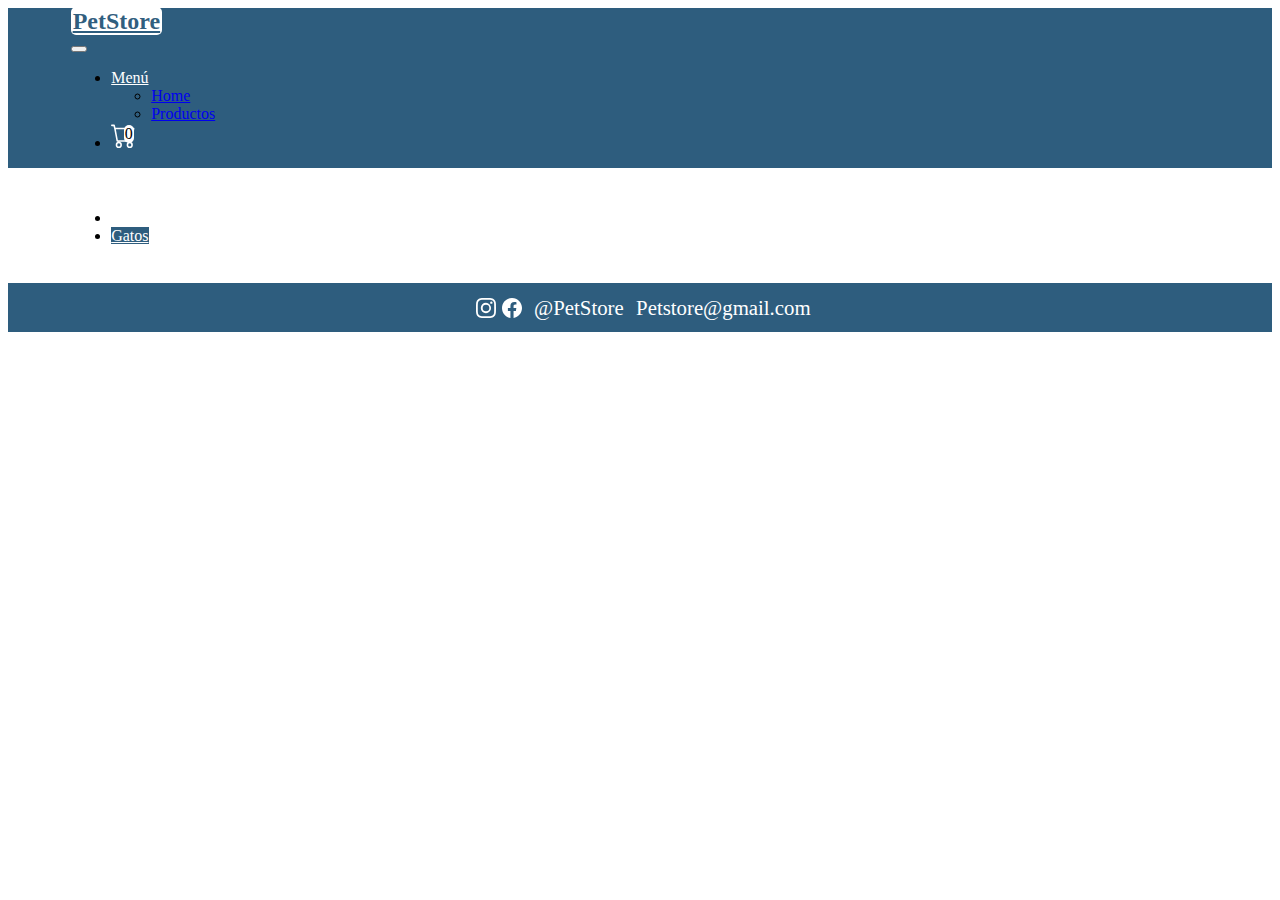
<file: pages/categoriaGato.html>
<!DOCTYPE html>
<html lang="es">

<head>
    <meta charset="UTF-8">
    <meta http-equiv="X-UA-Compatible" content="IE=edge">
    <meta name="viewport" content="width=device-width, initial-scale=1.0">
    <title>Productos</title>
    <link href="https://cdn.jsdelivr.net/npm/bootstrap@5.1.3/dist/css/bootstrap.min.css" rel="stylesheet"
        integrity="sha384-1BmE4kWBq78iYhFldvKuhfTAU6auU8tT94WrHftjDbrCEXSU1oBoqyl2QvZ6jIW3" crossorigin="anonymous">
    <link rel="stylesheet" href="../styles/styleProducto.css">
</head>

<body>

    <!-- header -->
    <header class="margen ">
        <nav class="navbar navbar-expand-lg navbar-ligth">
            <div class="container-fluid">
                <a class="navbar-brand" href="#">PetStore</a>
                <button class="navbar-toggler" type="button" data-bs-toggle="collapse"
                    data-bs-target="#navbarSupportedContent" aria-controls="navbarSupportedContent"
                    aria-expanded="false" aria-label="Toggle navigation">
                    <span class="navbar-toggler-icon"></span>
                </button>
                <div class="collapse navbar-collapse" id="navbarSupportedContent">
                    <ul class="navbar-nav ">

                        <li class="nav-item dropdown ">
                            <a class="nav-link dropdown-toggle text-white" href="#" id="navbarDropdown" role="button"
                                data-bs-toggle="dropdown" aria-expanded="false"> Menú
                            </a>
                            <ul class="dropdown-menu" aria-labelledby="navbarDropdown ">
                                <li><a class="dropdown-item " href="../index.html">Home</a></li>
                                <li><a class="dropdown-item " href="./categoriaPerro.html">Productos</a></li>

                            </ul>
                        </li>
                        <li class="nav-item" id="Ircarrito">
                            <a class="carrito nav-link " href="./showCarrito.html"> <svg xmlns="http://www.w3.org/2000/svg" width="25"
                                    height="25" fill="white" class="bi bi-cart" viewBox="0 0 16 16">
                                    <path
                                        d="M0 1.5A.5.5 0 0 1 .5 1H2a.5.5 0 0 1 .485.379L2.89 3H14.5a.5.5 0 0 1 .491.592l-1.5 8A.5.5 0 0 1 13 12H4a.5.5 0 0 1-.491-.408L2.01 3.607 1.61 2H.5a.5.5 0 0 1-.5-.5zM3.102 4l1.313 7h8.17l1.313-7H3.102zM5 12a2 2 0 1 0 0 4 2 2 0 0 0 0-4zm7 0a2 2 0 1 0 0 4 2 2 0 0 0 0-4zm-7 1a1 1 0 1 1 0 2 1 1 0 0 1 0-2zm7 0a1 1 0 1 1 0 2 1 1 0 0 1 0-2z" />
                                </svg>
                                <div class="carrito-Cantidad" id="carrito-Cantidad"></div></a>
                        </li>
                    </ul>

                </div>
            </div>
        </nav>
    </header>
    <!-- main -->
    <main>
        <!-- Selección de categoría -->
        <ul class="nav nav-pills nav-fill">

            <li class="nav-item">
                <a class="nav-link text-black  border border-dark" href="./categoriaPerro.html">Perros</a>
            </li>

            <li class="nav-item">
                <a class="nav-link active  " aria-current="page" href="./categoriaGato.html">Gatos</a>
            </li>


        </ul>
        <!-- Container productos -->
        <div class="card">
            <div id="containerGato" class="card-body mx-5">

            </div>

        </div>
    </main>

    <!-- Modal detalle -->
    <div class="modal fade" id="exampleModal" tabindex="-1" aria-labelledby="exampleModalLabel" aria-hidden="true">
        <div class="modal-dialog">
            <div class="modal-content" id="modal-content">

            </div>
        </div>
    </div>

    <!-- footer -->
    <footer>
        <svg xmlns="http://www.w3.org/2000/svg" width="20" height="20" fill="currentColor" class="bi bi-instagram"
            viewBox="0 0 16 16">
            <path
                d="M8 0C5.829 0 5.556.01 4.703.048 3.85.088 3.269.222 2.76.42a3.917 3.917 0 0 0-1.417.923A3.927 3.927 0 0 0 .42 2.76C.222 3.268.087 3.85.048 4.7.01 5.555 0 5.827 0 8.001c0 2.172.01 2.444.048 3.297.04.852.174 1.433.372 1.942.205.526.478.972.923 1.417.444.445.89.719 1.416.923.51.198 1.09.333 1.942.372C5.555 15.99 5.827 16 8 16s2.444-.01 3.298-.048c.851-.04 1.434-.174 1.943-.372a3.916 3.916 0 0 0 1.416-.923c.445-.445.718-.891.923-1.417.197-.509.332-1.09.372-1.942C15.99 10.445 16 10.173 16 8s-.01-2.445-.048-3.299c-.04-.851-.175-1.433-.372-1.941a3.926 3.926 0 0 0-.923-1.417A3.911 3.911 0 0 0 13.24.42c-.51-.198-1.092-.333-1.943-.372C10.443.01 10.172 0 7.998 0h.003zm-.717 1.442h.718c2.136 0 2.389.007 3.232.046.78.035 1.204.166 1.486.275.373.145.64.319.92.599.28.28.453.546.598.92.11.281.24.705.275 1.485.039.843.047 1.096.047 3.231s-.008 2.389-.047 3.232c-.035.78-.166 1.203-.275 1.485a2.47 2.47 0 0 1-.599.919c-.28.28-.546.453-.92.598-.28.11-.704.24-1.485.276-.843.038-1.096.047-3.232.047s-2.39-.009-3.233-.047c-.78-.036-1.203-.166-1.485-.276a2.478 2.478 0 0 1-.92-.598 2.48 2.48 0 0 1-.6-.92c-.109-.281-.24-.705-.275-1.485-.038-.843-.046-1.096-.046-3.233 0-2.136.008-2.388.046-3.231.036-.78.166-1.204.276-1.486.145-.373.319-.64.599-.92.28-.28.546-.453.92-.598.282-.11.705-.24 1.485-.276.738-.034 1.024-.044 2.515-.045v.002zm4.988 1.328a.96.96 0 1 0 0 1.92.96.96 0 0 0 0-1.92zm-4.27 1.122a4.109 4.109 0 1 0 0 8.217 4.109 4.109 0 0 0 0-8.217zm0 1.441a2.667 2.667 0 1 1 0 5.334 2.667 2.667 0 0 1 0-5.334z" />
        </svg>
        <svg xmlns="http://www.w3.org/2000/svg" width="20" height="20" fill="currentColor" class="bi bi-facebook"
            viewBox="0 0 16 16">
            <path
                d="M16 8.049c0-4.446-3.582-8.05-8-8.05C3.58 0-.002 3.603-.002 8.05c0 4.017 2.926 7.347 6.75 7.951v-5.625h-2.03V8.05H6.75V6.275c0-2.017 1.195-3.131 3.022-3.131.876 0 1.791.157 1.791.157v1.98h-1.009c-.993 0-1.303.621-1.303 1.258v1.51h2.218l-.354 2.326H9.25V16c3.824-.604 6.75-3.934 6.75-7.951z" />
        </svg>
        <div>@PetStore</div>
        <div>Petstore@gmail.com</div>
    </footer>

    <script src="https://cdn.jsdelivr.net/npm/bootstrap@5.1.3/dist/js/bootstrap.bundle.min.js"
        integrity="sha384-ka7Sk0Gln4gmtz2MlQnikT1wXgYsOg+OMhuP+IlRH9sENBO0LRn5q+8nbTov4+1p"
        crossorigin="anonymous"></script>
    <script src="../scripts/scriptGato.js" type="module"></script>
</body>

</html>
</file>
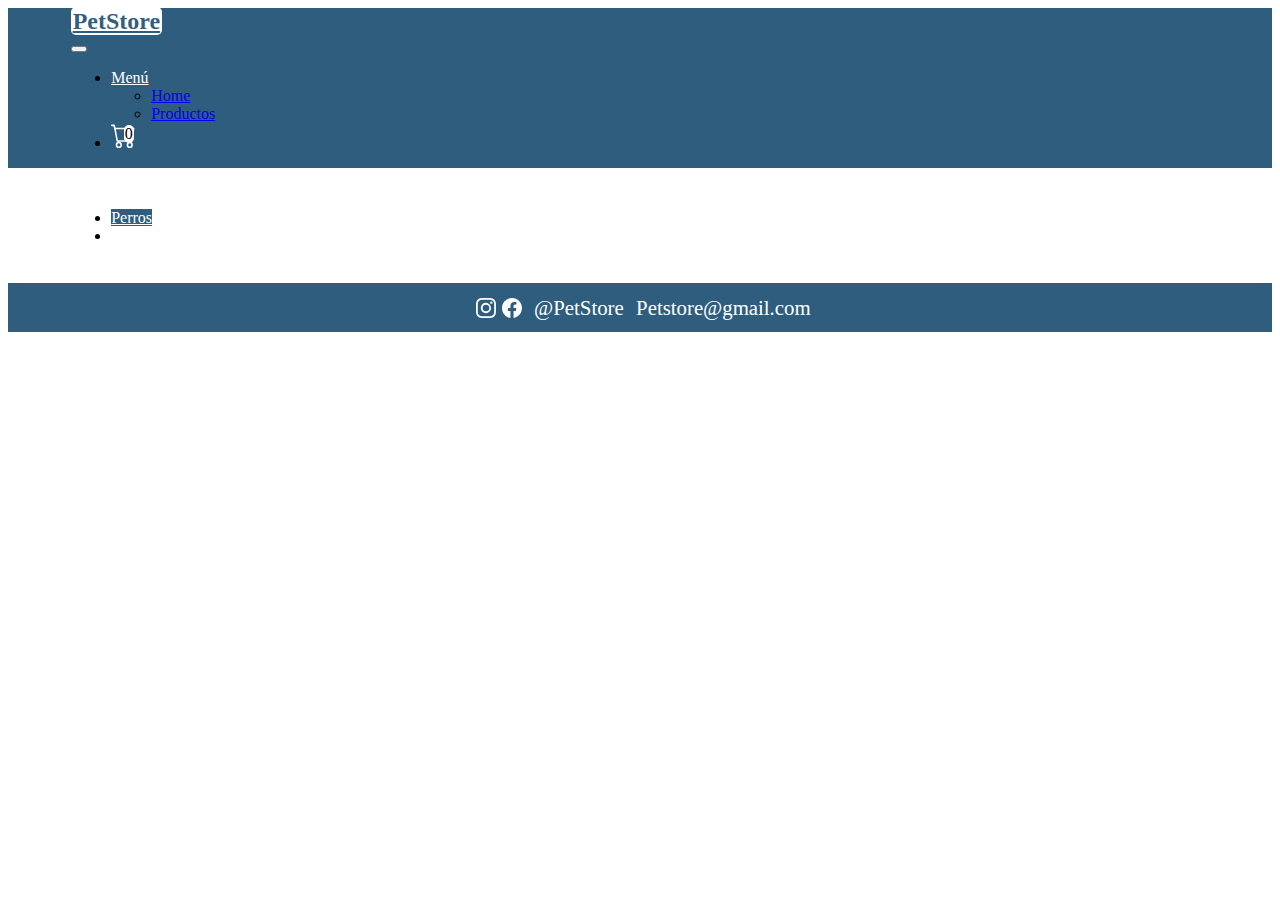
<file: pages/categoriaPerro.html>
<!DOCTYPE html>
<html lang="es">

<head>
    <meta charset="UTF-8">
    <meta http-equiv="X-UA-Compatible" content="IE=edge">
    <meta name="viewport" content="width=device-width, initial-scale=1.0">
    <title>Productos</title>
    <link href="https://cdn.jsdelivr.net/npm/bootstrap@5.1.3/dist/css/bootstrap.min.css" rel="stylesheet"
        integrity="sha384-1BmE4kWBq78iYhFldvKuhfTAU6auU8tT94WrHftjDbrCEXSU1oBoqyl2QvZ6jIW3" crossorigin="anonymous">
    <link rel="stylesheet" href="../styles/styleProducto.css">
</head>

<body>
    <!-- header -->
    <header class="margen ">
        <nav class="navbar navbar-expand-lg navbar-ligth ">
            <div class="container-fluid">
                <a class="navbar-brand" href="#">PetStore</a>
                <button class="navbar-toggler" type="button" data-bs-toggle="collapse"
                    data-bs-target="#navbarSupportedContent" aria-controls="navbarSupportedContent"
                    aria-expanded="false" aria-label="Toggle navigation">
                    <span class="navbar-toggler-icon"></span>
                </button>
                <div class="collapse navbar-collapse" id="navbarSupportedContent">
                    <ul class="navbar-nav ">

                        <li class="nav-item dropdown ">
                            <a class="nav-link dropdown-toggle text-white" href="#" id="navbarDropdown" role="button"
                                data-bs-toggle="dropdown" aria-expanded="false"> Menú
                            </a>
                            <ul class="dropdown-menu" aria-labelledby="navbarDropdown ">
                                <li><a class="dropdown-item " href="../index.html">Home</a></li>
                                <li><a class="dropdown-item " href="./categoriaPerro.html">Productos</a></li>

                            </ul>
                        </li>
                        <li class="nav-item" id="Ircarrito">
                            <a class="carrito nav-link "  href="./showCarrito.html"> <svg xmlns="http://www.w3.org/2000/svg" width="25"
                                    height="25" fill="white" class="bi bi-cart" viewBox="0 0 16 16">
                                    <path
                                        d="M0 1.5A.5.5 0 0 1 .5 1H2a.5.5 0 0 1 .485.379L2.89 3H14.5a.5.5 0 0 1 .491.592l-1.5 8A.5.5 0 0 1 13 12H4a.5.5 0 0 1-.491-.408L2.01 3.607 1.61 2H.5a.5.5 0 0 1-.5-.5zM3.102 4l1.313 7h8.17l1.313-7H3.102zM5 12a2 2 0 1 0 0 4 2 2 0 0 0 0-4zm7 0a2 2 0 1 0 0 4 2 2 0 0 0 0-4zm-7 1a1 1 0 1 1 0 2 1 1 0 0 1 0-2zm7 0a1 1 0 1 1 0 2 1 1 0 0 1 0-2z" />
                                </svg>
                                <div class="carrito-Cantidad" id="carrito-Cantidad"></div></a>
                        </li>
                    </ul>

                </div>
            </div>
        </nav>
    </header>

    <!-- main -->
    <main>
        <!-- Selección de categoría -->
        <ul class="nav nav-pills nav-fill">
            <li class="nav-item">
                <a class="nav-link active  " aria-current="page" href="./categoriaPerro.html">Perros</a>
            </li>

            <li class="nav-item">
                <a class="nav-link text-black border border-dark" href="./categoriaGato.html">Gatos</a>

        </ul>
        <!-- Container productos -->
        <div class="card">
            <div id="containerPerro" class="card-body mx-5">
            </div>
        </div>
    </main>

    <!-- Modal detalle -->
    <div class="modal fade" id="exampleModal" tabindex="-1" aria-labelledby="exampleModalLabel" aria-hidden="true">
        <div class="modal-dialog">
            <div class="modal-content" id="modal-content">

            </div>
        </div>
    </div>
  
    <!-- footer -->
    <footer>
        <svg xmlns="http://www.w3.org/2000/svg" width="20" height="20" fill="currentColor" class="bi bi-instagram"
            viewBox="0 0 16 16">
            <path
                d="M8 0C5.829 0 5.556.01 4.703.048 3.85.088 3.269.222 2.76.42a3.917 3.917 0 0 0-1.417.923A3.927 3.927 0 0 0 .42 2.76C.222 3.268.087 3.85.048 4.7.01 5.555 0 5.827 0 8.001c0 2.172.01 2.444.048 3.297.04.852.174 1.433.372 1.942.205.526.478.972.923 1.417.444.445.89.719 1.416.923.51.198 1.09.333 1.942.372C5.555 15.99 5.827 16 8 16s2.444-.01 3.298-.048c.851-.04 1.434-.174 1.943-.372a3.916 3.916 0 0 0 1.416-.923c.445-.445.718-.891.923-1.417.197-.509.332-1.09.372-1.942C15.99 10.445 16 10.173 16 8s-.01-2.445-.048-3.299c-.04-.851-.175-1.433-.372-1.941a3.926 3.926 0 0 0-.923-1.417A3.911 3.911 0 0 0 13.24.42c-.51-.198-1.092-.333-1.943-.372C10.443.01 10.172 0 7.998 0h.003zm-.717 1.442h.718c2.136 0 2.389.007 3.232.046.78.035 1.204.166 1.486.275.373.145.64.319.92.599.28.28.453.546.598.92.11.281.24.705.275 1.485.039.843.047 1.096.047 3.231s-.008 2.389-.047 3.232c-.035.78-.166 1.203-.275 1.485a2.47 2.47 0 0 1-.599.919c-.28.28-.546.453-.92.598-.28.11-.704.24-1.485.276-.843.038-1.096.047-3.232.047s-2.39-.009-3.233-.047c-.78-.036-1.203-.166-1.485-.276a2.478 2.478 0 0 1-.92-.598 2.48 2.48 0 0 1-.6-.92c-.109-.281-.24-.705-.275-1.485-.038-.843-.046-1.096-.046-3.233 0-2.136.008-2.388.046-3.231.036-.78.166-1.204.276-1.486.145-.373.319-.64.599-.92.28-.28.546-.453.92-.598.282-.11.705-.24 1.485-.276.738-.034 1.024-.044 2.515-.045v.002zm4.988 1.328a.96.96 0 1 0 0 1.92.96.96 0 0 0 0-1.92zm-4.27 1.122a4.109 4.109 0 1 0 0 8.217 4.109 4.109 0 0 0 0-8.217zm0 1.441a2.667 2.667 0 1 1 0 5.334 2.667 2.667 0 0 1 0-5.334z" />
        </svg>
        <svg xmlns="http://www.w3.org/2000/svg" width="20" height="20" fill="currentColor" class="bi bi-facebook"
            viewBox="0 0 16 16">
            <path
                d="M16 8.049c0-4.446-3.582-8.05-8-8.05C3.58 0-.002 3.603-.002 8.05c0 4.017 2.926 7.347 6.75 7.951v-5.625h-2.03V8.05H6.75V6.275c0-2.017 1.195-3.131 3.022-3.131.876 0 1.791.157 1.791.157v1.98h-1.009c-.993 0-1.303.621-1.303 1.258v1.51h2.218l-.354 2.326H9.25V16c3.824-.604 6.75-3.934 6.75-7.951z" />
        </svg>
        <div>@PetStore</div>
        <div>Petstore@gmail.com</div>
    </footer>

    <script src="https://cdn.jsdelivr.net/npm/bootstrap@5.1.3/dist/js/bootstrap.bundle.min.js"
        integrity="sha384-ka7Sk0Gln4gmtz2MlQnikT1wXgYsOg+OMhuP+IlRH9sENBO0LRn5q+8nbTov4+1p"
        crossorigin="anonymous"></script>
    <script src="../scripts/scriptPerro.js" type="module"></script>
</body>

</html>
</file>
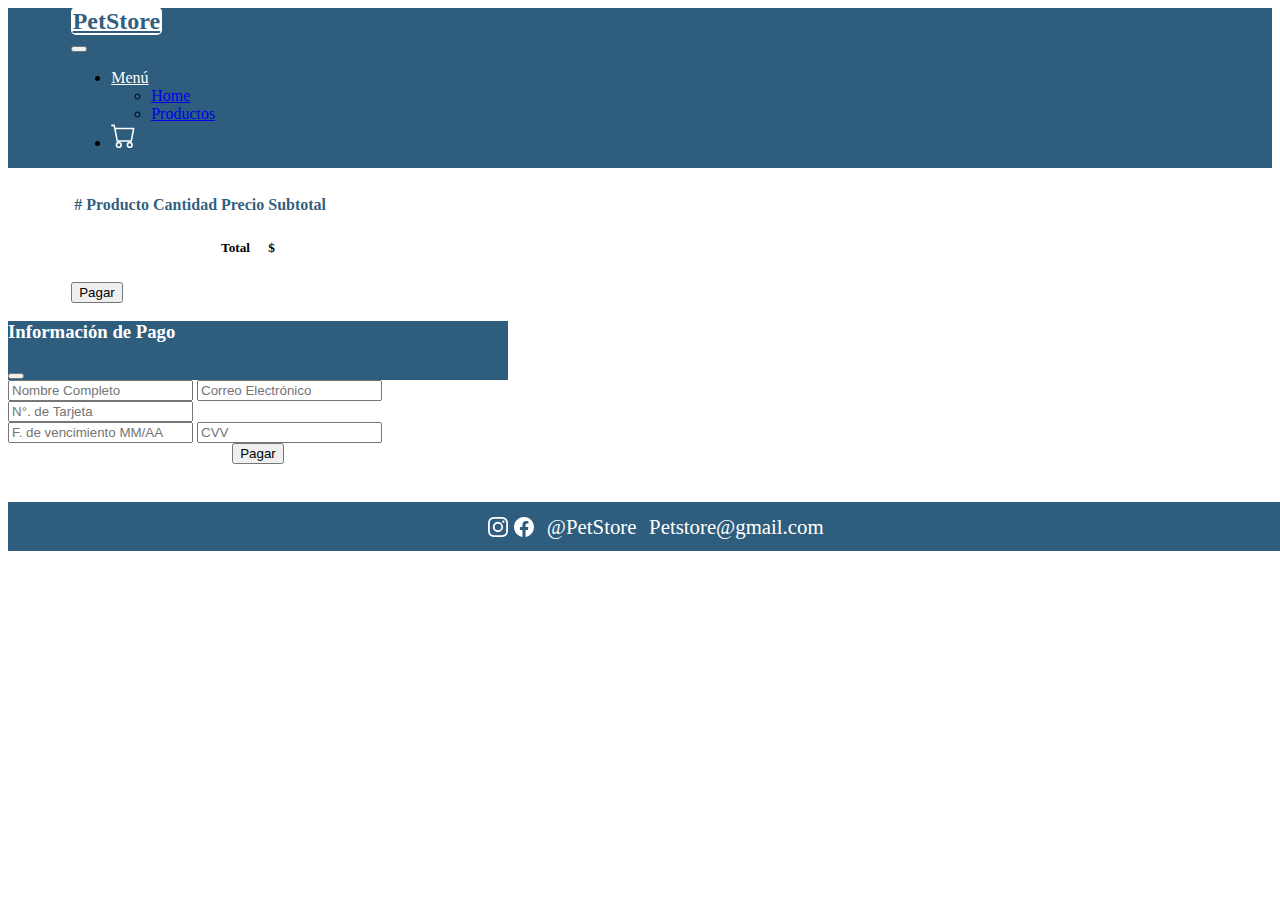
<file: pages/showCarrito.html>
<!DOCTYPE html>
<html lang="es">

<head>
    <meta charset="UTF-8">
    <meta http-equiv="X-UA-Compatible" content="IE=edge">
    <meta name="viewport" content="width=device-width, initial-scale=1.0">
    <title>Carrito de Compra</title>
    <link href="https://cdn.jsdelivr.net/npm/bootstrap@5.1.3/dist/css/bootstrap.min.css" rel="stylesheet"
        integrity="sha384-1BmE4kWBq78iYhFldvKuhfTAU6auU8tT94WrHftjDbrCEXSU1oBoqyl2QvZ6jIW3" crossorigin="anonymous">
    <link rel="stylesheet" href="../styles/styleCarrito.css">
</head>

<body>
    <!-- header -->
    <header class="margen">
        <nav class="navbar navbar-expand-lg navbar-ligth">
            <div class="container-fluid">
                <a class="navbar-brand" href="#">PetStore</a>
                <button class="navbar-toggler" type="button" data-bs-toggle="collapse"
                    data-bs-target="#navbarSupportedContent" aria-controls="navbarSupportedContent"
                    aria-expanded="false" aria-label="Toggle navigation">
                    <span class="navbar-toggler-icon"></span>
                </button>
                <div class="collapse navbar-collapse" id="navbarSupportedContent">
                    <ul class="navbar-nav ">

                        <li class="nav-item dropdown ">
                            <a class="nav-link dropdown-toggle text-white" href="#" id="navbarDropdown" role="button"
                                data-bs-toggle="dropdown" aria-expanded="false"> Menú
                            </a>
                            <ul class="dropdown-menu" aria-labelledby="navbarDropdown ">
                                <li><a class="dropdown-item " href="../index.html">Home</a></li>
                                <li><a class="dropdown-item " href="./categoriaPerro.html">Productos</a></li>

                            </ul>
                        </li>
                        <li class="nav-item">
                            <div class="carrito-Completo">
                            <a class="carrito nav-link " href="./showCarrito.html"> <svg
                                    xmlns="http://www.w3.org/2000/svg" width="25" height="25" fill="white"
                                    class="bi bi-cart" viewBox="0 0 16 16">
                                    <path
                                        d="M0 1.5A.5.5 0 0 1 .5 1H2a.5.5 0 0 1 .485.379L2.89 3H14.5a.5.5 0 0 1 .491.592l-1.5 8A.5.5 0 0 1 13 12H4a.5.5 0 0 1-.491-.408L2.01 3.607 1.61 2H.5a.5.5 0 0 1-.5-.5zM3.102 4l1.313 7h8.17l1.313-7H3.102zM5 12a2 2 0 1 0 0 4 2 2 0 0 0 0-4zm7 0a2 2 0 1 0 0 4 2 2 0 0 0 0-4zm-7 1a1 1 0 1 1 0 2 1 1 0 0 1 0-2zm7 0a1 1 0 1 1 0 2 1 1 0 0 1 0-2z" />
                                </svg>
                                <div class="carrito-Cantidad"id="carrito-Cantidad"></div></a>
                                
                            </div>
                        </li>
                    </ul>

                </div>
            </div>
        </nav>
    </header>

    <!-- main -->
    <main>
        <table class="table table-hover">
            <thead class="thead">
                <tr class=" text-center">
                    <th scope="col">#</th>
                    <th scope="col">Producto</th>
                    <th scope="col">Cantidad</th>
                    <th scope="col">Precio</th>
                    <th scope="col">Subtotal</th>
                </tr>
            </thead>
            <tbody class="tbody" id="containerCarrito">
                <!-- <tr class="text-center">


                </tr> -->
            </tbody>
            <tr class="total text-center" id="containerTotal">
                <th scope="row"></th>
                <td></td>
                <td></td>
                <td>
                    <h5>Total</h5>
                </td>
                <td>
                    <h5 class="totalPago" id="totalPago"></h5>
                </td>
            </tr>
        </table>

        <button type="button" class="btn btn-outline-primary  d-block m-auto" data-bs-toggle="modal"
            data-bs-target="#exampleModal">Pagar</button>
    
    </main>

    <!-- Modal pago -->
    <div class="modal fade" id="exampleModal" tabindex="-1" aria-labelledby="exampleModalLabel" aria-hidden="true">
        <div class="modal-dialog">
            <div class="modal-content" id="modal-content">
                <div class="card mx-auto" style='max-width: 500px'>
                    <div class="card-body">
                        <div class="modal-header">
                            <h3 class="modal-title " id="exampleModalLabel">Información de Pago</h3>
                            <button type="button" class="btn-close" data-bs-dismiss="modal" aria-label="Close"></button>
                        </div>

                        <form id='infoPago'>
                            <div class="mt-5">
                                <input id="nombre" type="text" class="form-control my-3" placeholder="Nombre Completo"
                                    required>
                                <input id="email" type="email" class="form-control my-3"
                                    placeholder="Correo Electrónico" required>
                                <input id="tc" type="number" class="form-control my-3" placeholder="N°. de Tarjeta"
                                    required>
                                <div class="d-flex my-3">
                                    <input id="vencimiento" type="text" class="form-control my-3 w-75"
                                        placeholder="F. de vencimiento MM/AA" required>
                                    <input id="clave" type="number" class="form-control my-3 w-25 mx-5 "
                                        placeholder="CVV" required>
                                </div>
                            </div>
                            <div class='mt-5'>
                                <center>
                                    <button class='btn btn-outline-primary enviarPago'>Pagar</button>
                                </center>
                            </div>
                        </form>

                    </div>
                </div>

            </div>
        </div>
    </div>

<!-- footer -->
<footer >
    <svg xmlns="http://www.w3.org/2000/svg" width="20" height="20" fill="currentColor" class="bi bi-instagram"
        viewBox="0 0 16 16">
        <path
            d="M8 0C5.829 0 5.556.01 4.703.048 3.85.088 3.269.222 2.76.42a3.917 3.917 0 0 0-1.417.923A3.927 3.927 0 0 0 .42 2.76C.222 3.268.087 3.85.048 4.7.01 5.555 0 5.827 0 8.001c0 2.172.01 2.444.048 3.297.04.852.174 1.433.372 1.942.205.526.478.972.923 1.417.444.445.89.719 1.416.923.51.198 1.09.333 1.942.372C5.555 15.99 5.827 16 8 16s2.444-.01 3.298-.048c.851-.04 1.434-.174 1.943-.372a3.916 3.916 0 0 0 1.416-.923c.445-.445.718-.891.923-1.417.197-.509.332-1.09.372-1.942C15.99 10.445 16 10.173 16 8s-.01-2.445-.048-3.299c-.04-.851-.175-1.433-.372-1.941a3.926 3.926 0 0 0-.923-1.417A3.911 3.911 0 0 0 13.24.42c-.51-.198-1.092-.333-1.943-.372C10.443.01 10.172 0 7.998 0h.003zm-.717 1.442h.718c2.136 0 2.389.007 3.232.046.78.035 1.204.166 1.486.275.373.145.64.319.92.599.28.28.453.546.598.92.11.281.24.705.275 1.485.039.843.047 1.096.047 3.231s-.008 2.389-.047 3.232c-.035.78-.166 1.203-.275 1.485a2.47 2.47 0 0 1-.599.919c-.28.28-.546.453-.92.598-.28.11-.704.24-1.485.276-.843.038-1.096.047-3.232.047s-2.39-.009-3.233-.047c-.78-.036-1.203-.166-1.485-.276a2.478 2.478 0 0 1-.92-.598 2.48 2.48 0 0 1-.6-.92c-.109-.281-.24-.705-.275-1.485-.038-.843-.046-1.096-.046-3.233 0-2.136.008-2.388.046-3.231.036-.78.166-1.204.276-1.486.145-.373.319-.64.599-.92.28-.28.546-.453.92-.598.282-.11.705-.24 1.485-.276.738-.034 1.024-.044 2.515-.045v.002zm4.988 1.328a.96.96 0 1 0 0 1.92.96.96 0 0 0 0-1.92zm-4.27 1.122a4.109 4.109 0 1 0 0 8.217 4.109 4.109 0 0 0 0-8.217zm0 1.441a2.667 2.667 0 1 1 0 5.334 2.667 2.667 0 0 1 0-5.334z" />
    </svg>
    <svg xmlns="http://www.w3.org/2000/svg" width="20" height="20" fill="currentColor" class="bi bi-facebook"
        viewBox="0 0 16 16">
        <path
            d="M16 8.049c0-4.446-3.582-8.05-8-8.05C3.58 0-.002 3.603-.002 8.05c0 4.017 2.926 7.347 6.75 7.951v-5.625h-2.03V8.05H6.75V6.275c0-2.017 1.195-3.131 3.022-3.131.876 0 1.791.157 1.791.157v1.98h-1.009c-.993 0-1.303.621-1.303 1.258v1.51h2.218l-.354 2.326H9.25V16c3.824-.604 6.75-3.934 6.75-7.951z" />
    </svg>
    <div>@PetStore</div>
    <div>Petstore@gmail.com</div>
</footer>

    <script src="https://cdn.jsdelivr.net/npm/bootstrap@5.1.3/dist/js/bootstrap.bundle.min.js"
        integrity="sha384-ka7Sk0Gln4gmtz2MlQnikT1wXgYsOg+OMhuP+IlRH9sENBO0LRn5q+8nbTov4+1p"
        crossorigin="anonymous"></script>
    <script src="../scripts/scriptCarrito.js" type="module"></script>
</body>

</html>
</file>
<file: styles/styleProducto.css>
/* HEADER */
.margen{
    width: 100%;
    background-color:rgba(10, 66, 104, 0.856);
    display: flex;
    justify-content: space-around;
    align-items: center;
   
}
.navbar{
display: flex;
width: 100%;

}
.container-fluid{
    margin-left: 5%;
    margin-right: 5%;
}

.navbar-nav{  
    justify-content: space-between;
    width: 100%;
}

.nav-link{
color: white;
}
.navbar-brand{
    background-color: white;
    border-radius: 5px;
    padding: 1%;
    font-size: 150%;
    color: rgba(10, 66, 104, 0.856);
    font-weight: bold;
    margin-right: 35%;
} 

.dropdown-item:hover{
    background-color:rgba(10, 66, 104, 0.856);
    color: white;
}
.carrito{
    position: relative;
}
.carrito-Cantidad{
    position:absolute;
    background-color: white;
    width: 40%;
    border-radius: 10px;
    color: black;
    left: 50%;
    bottom: 50%;
    text-align: center;
   
}


/* MAIN */
main{
    padding-top: 2%;
    margin-left:5%;
    margin-right:5%;
    
}
.card{
  background-image: url(https://i.ibb.co/QPdvvxP/fondo.jpg);  
 
}

.nav-pills .nav-link.active{
    background-color:rgba(10, 66, 104, 0.856);

}
.nav{
    margin-bottom: 3%;
}

/* MODAL */
.modal-body{
    background-image: url(https://i.ibb.co/QPdvvxP/fondo.jpg) ;
    background-size:cover;
    
}

/* FOOTER */
footer {  
    display: flex;
    justify-content: center;
    align-items: center;
    margin-top: 3%;
    padding: 1%;
    background-color: rgba(10, 66, 104, 0.856);
    
  }

 footer svg{
    margin-left: .5%;
    color: white;
 }

  footer div {
    color:white;
    padding-left: 1%;
    font-size: 1.3em;
    
  }
</file>
<file: styles/styleCarrito.css>
/* body{
   min-height: 100%;
    margin: 0;
   
    
} */
/* HEADER */
.margen{
    width: 100%;
    background-color:rgba(10, 66, 104, 0.856);
    display: flex;
    justify-content: space-around;
    align-items: center;
   
}
.navbar{
display: flex;
width: 100%;

}
.container-fluid{
    margin-left: 5%;
    margin-right: 5%;
}

.navbar-nav{  
    justify-content: space-between;
    width: 100%;
}

.nav-link{
color: white;
}
.navbar-brand{
    background-color: white;
    border-radius: 5px;
    padding: 1%;
    font-size: 150%;
    color: rgba(10, 66, 104, 0.856);
    font-weight: bold;
    margin-right: 35%;
} 

.dropdown-item:hover{
    background-color:rgba(10, 66, 104, 0.856);
    color: white;
}
.carrito{
    position: relative;
}
.carrito-Cantidad{
    position:absolute;
    background-color: white;
    width: 40%;
    border-radius: 10px;
    color: black;
    left: 50%;
    bottom: 50%;
    text-align: center;
   
}


/* MAIN */
main{
    padding-top: 2%;
    margin-left:5%;
    margin-right:5%;
    background-image: url(https://i.ibb.co/QPdvvxP/fondo.jpg);   
}

.nav-pills .nav-link.active{
    background-color:rgba(10, 66, 104, 0.856);

}
.nav{
    margin-bottom: 3%;
}

.thead>tr {
    color:rgba(10, 66, 104, 0.856);
    border: 3px solid rgba(10, 66, 104, 0.856);
}
.total{
    border: 3px solid rgba(10, 66, 104, 0.856);
}
.subTotal::before{
content:"$"
}
.totalPago::before{
    content:"$"
}

/* MODAL */

.modal-header{
    background-color: rgba(10, 66, 104, 0.856);
    color: white;
}


/* FOOTER */
footer {  
    display: flex;
    justify-content: center;
    align-items: center;
    margin-top: 3%;
    padding: 1%;
    background-color: rgba(10, 66, 104, 0.856);
    bottom: 0;
    /* position:inherit; */
    width: 100%;
    
  }

 footer svg{
    margin-left: .5%;
    color: white;
 }

  footer div {
    color:white;
    padding-left: 1%;
    font-size: 1.3em;
    
  }
</file>
